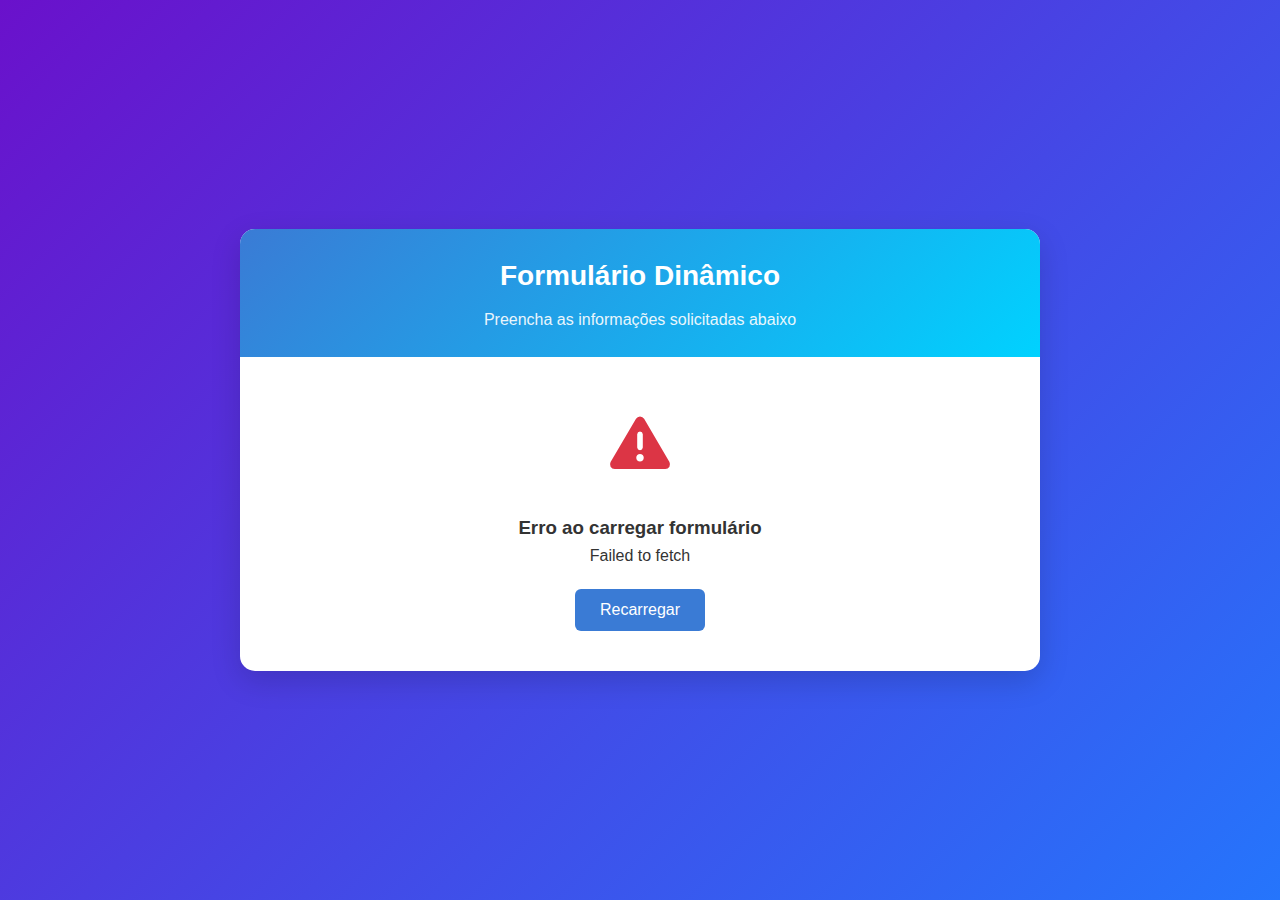
<file: index.html>
<!DOCTYPE html>
<html lang="pt-BR">
<head>
    <meta charset="UTF-8">
    <meta name="viewport" content="width=device-width, initial-scale=1.0">
    <title>Formulário Dinâmico</title>
    <link rel="stylesheet" href="https://cdnjs.cloudflare.com/ajax/libs/font-awesome/6.4.0/css/all.min.css">
    <style>
        * {
            margin: 0;
            padding: 0;
            box-sizing: border-box;
        }

        body {
            font-family: 'Segoe UI', Tahoma, Geneva, Verdana, sans-serif;
            background: linear-gradient(135deg, #6a11cb 0%, #2575fc 100%);
            color: #333;
            line-height: 1.6;
            min-height: 100vh;
            padding: 20px;
            display: flex;
            justify-content: center;
            align-items: center;
        }

        .container {
            max-width: 800px;
            width: 100%;
            background: white;
            border-radius: 15px;
            box-shadow: 0 10px 30px rgba(0, 0, 0, 0.15);
            overflow: hidden;
        }

        .form-header {
            background: linear-gradient(135deg, #3a7bd5, #00d2ff);
            color: white;
            padding: 25px;
            text-align: center;
        }

        .form-title {
            font-size: 28px;
            margin-bottom: 8px;
            font-weight: 700;
        }

        .form-description {
            font-size: 16px;
            opacity: 0.9;
        }

        .loading-container {
            padding: 40px;
            text-align: center;
            display: flex;
            flex-direction: column;
            align-items: center;
            justify-content: center;
        }

        .loading-spinner {
            width: 50px;
            height: 50px;
            border: 5px solid #f3f3f3;
            border-top: 5px solid #3498db;
            border-radius: 50%;
            animation: spin 1s linear infinite;
            margin-bottom: 20px;
        }

        @keyframes spin {
            0% { transform: rotate(0deg); }
            100% { transform: rotate(360deg); }
        }

        .dynamic-form {
            padding: 25px;
        }

        .form-group {
            margin-bottom: 20px;
            padding: 15px;
            border-radius: 10px;
            background: #f8f9fa;
            border-left: 4px solid #3a7bd5;
        }

        .form-group label {
            display: block;
            margin-bottom: 8px;
            font-weight: 600;
            color: #2c3e50;
        }

        .form-control {
            width: 100%;
            padding: 12px 15px;
            border: 1px solid #ddd;
            border-radius: 6px;
            font-size: 16px;
            transition: border-color 0.3s;
        }

        .form-control:focus {
            outline: none;
            border-color: #3a7bd5;
            box-shadow: 0 0 0 3px rgba(58, 123, 213, 0.2);
        }

        .radio-group, .checkbox-group {
            display: flex;
            flex-direction: column;
            gap: 10px;
        }

        .radio-option, .checkbox-option {
            display: flex;
            align-items: center;
            gap: 10px;
        }

        .form-actions {
            text-align: center;
            margin-top: 30px;
            padding: 20px;
        }

        .submit-btn {
            background: linear-gradient(135deg, #3a7bd5, #00d2ff);
            color: white;
            border: none;
            padding: 14px 30px;
            font-size: 18px;
            border-radius: 50px;
            cursor: pointer;
            transition: transform 0.3s, box-shadow 0.3s;
            display: inline-flex;
            align-items: center;
            gap: 10px;
            box-shadow: 0 4px 15px rgba(0, 210, 255, 0.3);
        }

        .submit-btn:hover {
            transform: translateY(-2px);
            box-shadow: 0 6px 20px rgba(0, 210, 255, 0.4);
        }

        .submit-btn:active {
            transform: translateY(0);
        }

        .success-message, .error-message {
            text-align: center;
            padding: 40px;
        }

        .success-icon, .error-icon {
            font-size: 60px;
            margin-bottom: 20px;
        }

        .success-icon {
            color: #28a745;
        }

        .error-icon {
            color: #dc3545;
        }

        .success-message h2, .error-message h2 {
            margin-bottom: 15px;
            color: #2c3e50;
        }

        .retry-btn {
            background: #3a7bd5;
            color: white;
            border: none;
            padding: 12px 25px;
            border-radius: 6px;
            cursor: pointer;
            margin-top: 20px;
            font-size: 16px;
            transition: background 0.3s;
        }

        .retry-btn:hover {
            background: #2c5fa1;
        }

        .required-field::after {
            content: " *";
            color: #dc3545;
        }

        .info-text {
            font-size: 14px;
            color: #6c757d;
            margin-top: 5px;
        }

        /* Responsividade */
        @media (max-width: 600px) {
            .container {
                border-radius: 10px;
            }
            
            .form-title {
                font-size: 24px;
            }
            
            .form-group {
                padding: 12px;
            }
            
            .submit-btn {
                width: 100%;
                justify-content: center;
            }
        }
    </style>
</head>
<body>
    <div class="container">
        <div class="form-header">
            <h1 class="form-title">Formulário Dinâmico</h1>
            <p class="form-description">Preencha as informações solicitadas abaixo</p>
        </div>

        <div class="loading-container" id="loadingContainer">
            <div class="loading-spinner"></div>
            <p>Carregando formulário...</p>
        </div>

        <form id="dynamicForm" class="dynamic-form" style="display: none;">
            <div id="questionsContainer" class="questions-container">
                <!-- As perguntas serão inseridas dinamicamente aqui -->
            </div>

            <div class="form-actions">
                <button type="submit" class="submit-btn" id="submitBtn">
                    <i class="fas fa-paper-plane"></i>
                    Enviar Respostas
                </button>
            </div>
        </form>

        <div class="success-message" id="successMessage" style="display: none;">
            <div class="success-icon">
                <i class="fas fa-check-circle"></i>
            </div>
            <h2>Respostas enviadas com sucesso!</h2>
            <p>Obrigado por participar. Suas respostas foram registradas.</p>
        </div>

        <div class="error-message" id="errorMessage" style="display: none;">
            <div class="error-icon">
                <i class="fas fa-exclamation-circle"></i>
            </div>
            <h2>Erro ao enviar respostas</h2>
            <p id="errorText">Ocorreu um erro inesperado. Tente novamente.</p>
            <button class="retry-btn" onclick="location.reload()">Tentar Novamente</button>
        </div>
    </div>

    <script>
        // URL do Google Apps Script Web App - SUBSTITUA pela sua URL
        const SCRIPT_URL = 'https://script.google.com/macros/s/AKfycbz7dJ9RnYc7m55HF088tlPXjoJYzhlOoq1OBxQln1V5XE9hbeV0yTQXL9n_vfK0Sqdu/exec';

        // Elementos do DOM
        const loadingContainer = document.getElementById('loadingContainer');
        const dynamicForm = document.getElementById('dynamicForm');
        const questionsContainer = document.getElementById('questionsContainer');
        const successMessage = document.getElementById('successMessage');
        const errorMessage = document.getElementById('errorMessage');
        const errorText = document.getElementById('errorText');
        const submitBtn = document.getElementById('submitBtn');

        // Variáveis globais
        let perguntas = [];
        let configuracoes = [];

        // Inicialização
        document.addEventListener('DOMContentLoaded', function() {
            carregarFormulario();
        });

        // Carregar perguntas e configurações
        async function carregarFormulario() {
            try {
                // Carregar perguntas e configurações simultaneamente
                const [perguntasResponse, configuracoesResponse] = await Promise.all([
                    fetch(`${SCRIPT_URL}?action=getPerguntas`),
                    fetch(`${SCRIPT_URL}?action=getConfiguracoes`)
                ]);

                if (!perguntasResponse.ok || !configuracoesResponse.ok) {
                    throw new Error('Erro ao carregar dados do formulário');
                }

                const perguntasData = await perguntasResponse.json();
                const configuracoesData = await configuracoesResponse.json();

                if (!perguntasData.success || !configuracoesData.success) {
                    throw new Error('Dados do formulário inválidos');
                }

                perguntas = perguntasData.perguntas;
                configuracoes = configuracoesData.configuracoes;

                renderizarPerguntas();
                
                // Esconder loading e mostrar formulário
                loadingContainer.style.display = 'none';
                dynamicForm.style.display = 'block';
            } catch (error) {
                console.error('Erro ao carregar formulário:', error);
                loadingContainer.innerHTML = `
                    <div class="error-icon">
                        <i class="fas fa-exclamation-triangle"></i>
                    </div>
                    <h3>Erro ao carregar formulário</h3>
                    <p>${error.message || 'Verifique sua conexão e tente novamente'}</p>
                    <button class="retry-btn" onclick="location.reload()">Recarregar</button>
                `;
            }
        }

        // Renderizar perguntas na tela
        function renderizarPerguntas() {
            questionsContainer.innerHTML = '';
            
            perguntas.forEach((pergunta, index) => {
                const formGroup = document.createElement('div');
                formGroup.className = 'form-group';
                
                const label = document.createElement('label');
                label.htmlFor = pergunta.ID;
                label.innerHTML = pergunta['Texto da Pergunta'];
                if (pergunta.Obrigatoria === 'Sim') {
                    label.classList.add('required-field');
                }
                
                formGroup.appendChild(label);
                
                // Adicionar campo baseado no tipo
                switch (pergunta.Tipo) {
                    case 'Texto':
                        const input = document.createElement('input');
                        input.type = 'text';
                        input.id = pergunta.ID;
                        input.name = pergunta.ID;
                        input.className = 'form-control';
                        if (pergunta.Obrigatoria === 'Sim') {
                            input.required = true;
                        }
                        formGroup.appendChild(input);
                        break;
                        
                    case 'Dropdown':
                        const select = document.createElement('select');
                        select.id = pergunta.ID;
                        select.name = pergunta.ID;
                        select.className = 'form-control';
                        if (pergunta.Obrigatoria === 'Sim') {
                            select.required = true;
                        }
                        
                        // Adicionar opção padrão
                        const defaultOption = document.createElement('option');
                        defaultOption.value = '';
                        defaultOption.textContent = 'Selecione uma opção';
                        select.appendChild(defaultOption);
                        
                        // Adicionar opções
                        if (pergunta.Opcoes) {
                            const opcoes = pergunta.Opcoes.split(',');
                            opcoes.forEach(opcao => {
                                const option = document.createElement('option');
                                option.value = opcao.trim();
                                option.textContent = opcao.trim();
                                select.appendChild(option);
                            });
                        }
                        
                        formGroup.appendChild(select);
                        break;
                        
                    case 'Radio':
                        const radioGroup = document.createElement('div');
                        radioGroup.className = 'radio-group';
                        
                        if (pergunta.Opcoes) {
                            const opcoes = pergunta.Opcoes.split(',');
                            opcoes.forEach(opcao => {
                                const optionDiv = document.createElement('div');
                                optionDiv.className = 'radio-option';
                                
                                const radio = document.createElement('input');
                                radio.type = 'radio';
                                radio.id = `${pergunta.ID}_${opcao.trim()}`;
                                radio.name = pergunta.ID;
                                radio.value = opcao.trim();
                                if (pergunta.Obrigatoria === 'Sim') {
                                    radio.required = true;
                                }
                                
                                const radioLabel = document.createElement('label');
                                radioLabel.htmlFor = `${pergunta.ID}_${opcao.trim()}`;
                                radioLabel.textContent = opcao.trim();
                                
                                optionDiv.appendChild(radio);
                                optionDiv.appendChild(radioLabel);
                                radioGroup.appendChild(optionDiv);
                            });
                        }
                        
                        formGroup.appendChild(radioGroup);
                        break;
                        
                    case 'Checkbox':
                        const checkboxGroup = document.createElement('div');
                        checkboxGroup.className = 'checkbox-group';
                        
                        if (pergunta.Opcoes) {
                            const opcoes = pergunta.Opcoes.split(',');
                            opcoes.forEach(opcao => {
                                const optionDiv = document.createElement('div');
                                optionDiv.className = 'checkbox-option';
                                
                                const checkbox = document.createElement('input');
                                checkbox.type = 'checkbox';
                                checkbox.id = `${pergunta.ID}_${opcao.trim()}`;
                                checkbox.name = pergunta.ID;
                                checkbox.value = opcao.trim();
                                
                                const checkboxLabel = document.createElement('label');
                                checkboxLabel.htmlFor = `${pergunta.ID}_${opcao.trim()}`;
                                checkboxLabel.textContent = opcao.trim();
                                
                                optionDiv.appendChild(checkbox);
                                optionDiv.appendChild(checkboxLabel);
                                checkboxGroup.appendChild(optionDiv);
                            });
                        }
                        
                        formGroup.appendChild(checkboxGroup);
                        break;
                }
                
                // Adicionar texto de ajuda se for obrigatório
                if (pergunta.Obrigatoria === 'Sim') {
                    const infoText = document.createElement('p');
                    infoText.className = 'info-text';
                    infoText.textContent = 'Este campo é obrigatório';
                    formGroup.appendChild(infoText);
                }
                
                questionsContainer.appendChild(formGroup);
            });
        }

        // Manipular envio do formulário
        dynamicForm.addEventListener('submit', async function(e) {
            e.preventDefault();
            
            // Coletar respostas
            const formData = new FormData(dynamicForm);
            const respostas = {};
            
            for (const [key, value] of formData.entries()) {
                // Para checkboxes, agrupar valores
                if (respostas[key]) {
                    respostas[key] = `${respostas[key]}, ${value}`;
                } else {
                    respostas[key] = value;
                }
            }
            
            // Validar respostas obrigatórias
            let formularioValido = true;
            perguntas.forEach(pergunta => {
                if (pergunta.Obrigatoria === 'Sim' && !respostas[pergunta.ID]) {
                    formularioValido = false;
                    const element = document.getElementById(pergunta.ID);
                    if (element) {
                        element.style.borderColor = '#dc3545';
                    }
                }
            });
            
            if (!formularioValido) {
                alert('Por favor, preencha todos os campos obrigatórios.');
                return;
            }
            
            // Enviar respostas
            try {
                submitBtn.disabled = true;
                submitBtn.innerHTML = '<i class="fas fa-spinner fa-spin"></i> Enviando...';
                
                const response = await fetch(SCRIPT_URL, {
                    method: 'POST',
                    headers: {
                        'Content-Type': 'application/json'
                    },
                    body: JSON.stringify({ respostas })
                });
                
                const result = await response.json();
                
                if (result.success) {
                    // Sucesso
                    dynamicForm.style.display = 'none';
                    successMessage.style.display = 'block';
                } else {
                    throw new Error(result.error || 'Erro ao enviar respostas');
                }
            } catch (error) {
                console.error('Erro ao enviar formulário:', error);
                errorText.textContent = error.message;
                errorMessage.style.display = 'block';
                dynamicForm.style.display = 'none';
            } finally {
                submitBtn.disabled = false;
                submitBtn.innerHTML = '<i class="fas fa-paper-plane"></i> Enviar Respostas';
            }
        });
    </script>
</body>
</html>
</file>
